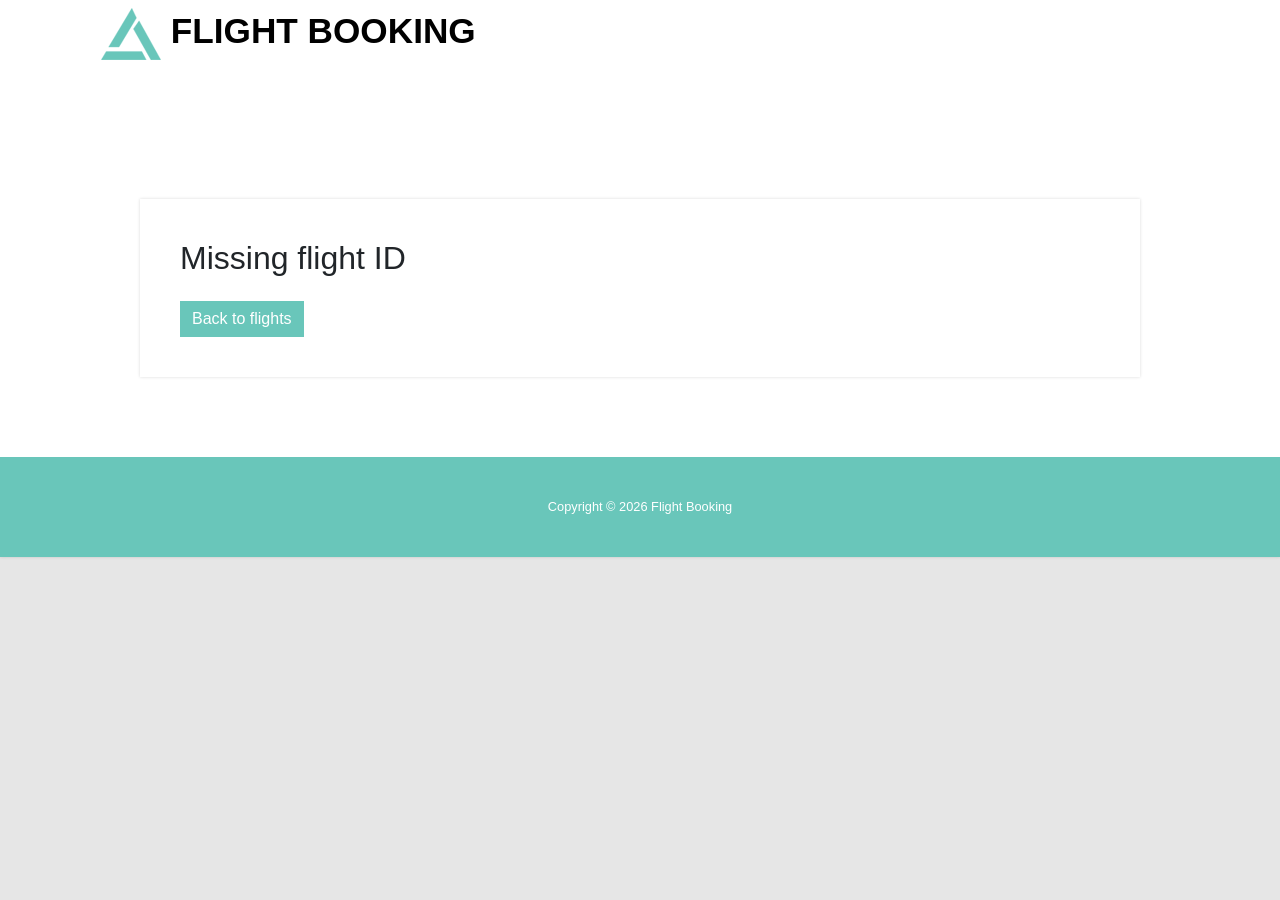
<file: html/flight-details.html>
<!DOCTYPE html>
<html lang="en">
<head>
    <meta charset="UTF-8">
    <title>Flight Details</title>

    <link rel="stylesheet" href="../css/bootstrap.min.css">
    <link rel="stylesheet" href="../font-awesome-4.7.0/css/font-awesome.min.css">
    <link rel="stylesheet" href="../css/templatemo-style.css">

    <style>
        .flight-details-wrapper {
            max-width: 1000px;
            margin: 80px auto;
            background: white;
            box-shadow: 0 0 3px rgba(0,0,0,0.15);
            padding: 40px;
        }

        .flight-route-title {
            color: #69c6ba;
            font-weight: 700;
            text-transform: uppercase;
            margin-bottom: 25px;
        }

        .flight-info-box {
            background: #f5f6f6;
            padding: 25px;
            margin-bottom: 25px;
        }

        .flight-airport-logo {
            width: 120px;
            height: 120px;
            object-fit: contain;
            border: 1px solid #ddd;
            background: white;
            padding: 10px;
        }

        .booking-box {
            background: #69c6ba;
            color: white;
            padding: 30px;
            text-align: center;
        }

        .btn-book-flight {
            background: #c66995;
            color: white;
            border: none;
            padding: 14px 35px;
            text-transform: uppercase;
            font-weight: 600;
            cursor: pointer;
        }

        .btn-book-flight:hover {
            background: #a94f7a;
            color: white;
        }
        .flight-header {
    display: flex;
    justify-content: space-between;
    align-items: center;
    margin-bottom: 20px;
}

.flight-badge {
    background: #69c6ba;
    color: white;
    padding: 6px 12px;
    font-size: 0.75rem;
    text-transform: uppercase;
    font-weight: 700;
}

.flight-info-box {
    border-radius: 4px;
}

.flight-info-box h3 {
    color: #69c6ba;
    font-weight: 700;
    margin-bottom: 15px;
}

.flight-meta {
    margin-top: 10px;
}

.flight-meta i {
    width: 20px;
    color: #c66995;
}

.booking-box h2 {
    font-size: 2.2rem;
    font-weight: 700;
}

.booking-box p {
    margin-bottom: 15px;
}
    </style>
</head>

<body>

<div class="tm-page-wrap mx-auto">

    <div class="tm-top-bar">
        <div class="container">
            <nav class="navbar navbar-expand-lg narbar-light">
                <a class="navbar-brand mr-auto" href="../index.html">
                    <img src="../img/logo.png" alt="Site logo">
                    Flight Booking
                </a>
            </nav>
        </div>
    </div>

    <div class="tm-top-bar-bg"></div>

    <main class="flight-details-wrapper" id="flightDetails">
    <!-- Flight details injected here -->
</main>

    <footer class="tm-container-outer">
        <p class="mb-0">
            Copyright © <span class="tm-current-year"></span> Flight Booking
        </p>
    </footer>

</div>

<script src="../js/flight-details.js"></script>

</body>
</html>
</file>
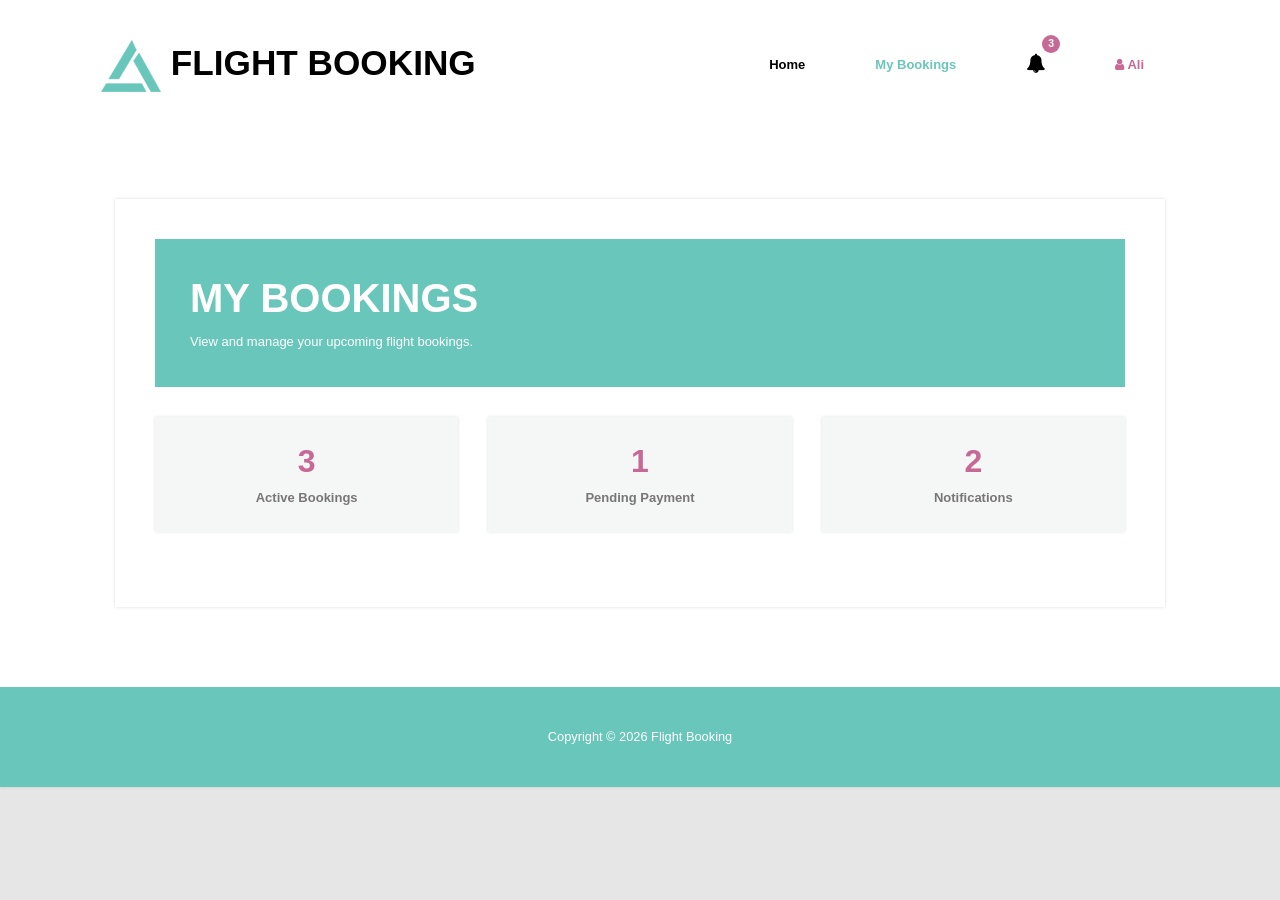
<file: html/user-bookings.html>
<!DOCTYPE html>
<html lang="en">
<head>
    <meta charset="UTF-8">
    <title>My Bookings</title>

    <link rel="stylesheet" href="../css/bootstrap.min.css">
    <link rel="stylesheet" href="../font-awesome-4.7.0/css/font-awesome.min.css">
    <link rel="stylesheet" href="../css/templatemo-style.css">
    <link rel="stylesheet" href="../css/user-bookings.css">
</head>

<body>
<div class="tm-page-wrap mx-auto">

    <div class="tm-top-bar">
        <div class="container">
            <nav class="navbar navbar-expand-lg narbar-light">

                <a class="navbar-brand mr-auto" href="../index.html">
                    <img src="../img/logo.png" alt="Site logo">
                    Flight Booking
                </a>

                <button type="button" class="navbar-toggler collapsed" data-toggle="collapse" data-target="#mainNav">
                    <span class="navbar-toggler-icon"></span>
                </button>

                <div id="mainNav" class="collapse navbar-collapse tm-bg-white">
                    <ul class="navbar-nav ml-auto align-items-lg-center">

                        <li class="nav-item">
                            <a class="nav-link" href="../index.html">Home</a>
                        </li>

                        <li class="nav-item">
                            <a class="nav-link active" href="user-bookings.html">My Bookings</a>
                        </li>

                      
<li class="nav-item dropdown notification-nav">
    <a class="nav-link notification-bell dropdown-toggle" href="#" id="notificationDropdown"
       role="button" data-toggle="dropdown" aria-haspopup="true" aria-expanded="false">
        <i class="fa fa-bell"></i>
        <span class="notification-count">3</span>
    </a>

    <div class="dropdown-menu dropdown-menu-right notification-dropdown" aria-labelledby="notificationDropdown">
        <a class="dropdown-item notification-item" href="notification-center.html?id=1">
            <strong>Payment confirmed</strong>
            <span>Your booking to Bangkok is confirmed.</span>
        </a>

        <a class="dropdown-item notification-item" href="notification-center.html?id=2">
            <strong>Pending payment</strong>
            <span>Your Paris booking is waiting for payment.</span>
        </a>

        <a class="dropdown-item notification-item" href="notification-center.html?id=3">
            <strong>Flight reminder</strong>
            <span>Your Tokyo flight departs soon.</span>
        </a>

        <div class="dropdown-divider"></div>

        <a class="dropdown-item text-center notification-view-all" href="notification-center.html">
            View all notifications
        </a>
    </div>
</li>

                        <li class="nav-item">
                            <a class="nav-link user-name" href="#">
                                <i class="fa fa-user"></i> Ali
                            </a>
                        </li>

                    </ul>
                </div>

            </nav>
        </div>
    </div>

    <div class="tm-top-bar-bg"></div>

    <main class="user-page-wrapper">

        <section class="user-header-box">
            <h1>My Bookings</h1>
            <p>View and manage your upcoming flight bookings.</p>
        </section>

        <section class="booking-summary-row row">
            <div class="col-md-4">
                <div class="summary-card">
                    <h3>3</h3>
                    <p>Active Bookings</p>
                </div>
            </div>

            <div class="col-md-4">
                <div class="summary-card">
                    <h3>1</h3>
                    <p>Pending Payment</p>
                </div>
            </div>

            <div class="col-md-4">
                <div class="summary-card">
                    <h3>2</h3>
                    <p>Notifications</p>
                </div>
            </div>
        </section>

        <section id="bookingsContainer">
            <!-- JS renders bookings here -->
        </section>

    </main>

    <footer class="tm-container-outer">
        <p class="mb-0">
            Copyright © <span class="tm-current-year"></span> Flight Booking
        </p>
    </footer>

</div>

<script src="../js/jquery-1.11.3.min.js"></script>
<script src="../js/popper.min.js"></script>
<script src="../js/bootstrap.min.js"></script>
<script src="../js/user-bookings.js"></script>

</body>
</html>
</file>
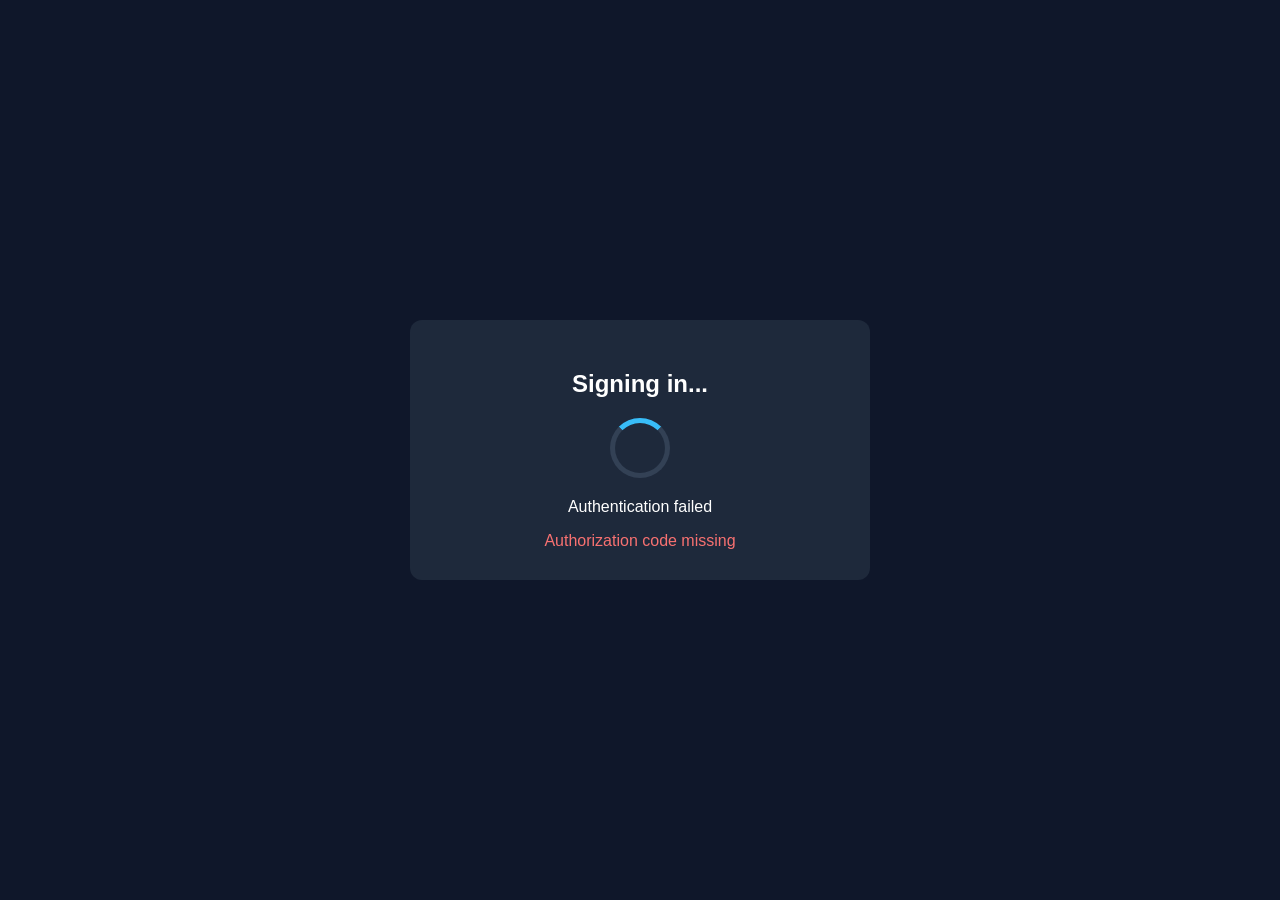
<file: pages/callback.html>
<!DOCTYPE html>
<html lang="en">
<head>
  <meta charset="UTF-8" />
  <meta name="viewport"
        content="width=device-width, initial-scale=1.0"/>

  <title>Signing in...</title>

  <style>

    body {
      margin: 0;

      height: 100vh;

      display: flex;
      justify-content: center;
      align-items: center;

      background: #0f172a;

      color: white;

      font-family: Arial, sans-serif;
    }

    .box {

      width: 400px;

      padding: 30px;

      border-radius: 12px;

      text-align: center;

      background: #1e293b;
    }

    .spinner {

      width: 50px;
      height: 50px;

      margin: 20px auto;

      border-radius: 50%;

      border: 5px solid #334155;
      border-top: 5px solid #38bdf8;

      animation: spin 1s linear infinite;
    }

    .error {
      color: #f87171;
      margin-top: 15px;
      word-break: break-word;
    }

    @keyframes spin {

      from {
        transform: rotate(0deg);
      }

      to {
        transform: rotate(360deg);
      }
    }

  </style>
</head>

<body>

  <div class="box">

    <h2>Signing in...</h2>

    <div class="spinner"></div>

    <p id="status">
      Completing authentication...
    </p>

    <div id="error"
         class="error"></div>

  </div>

  <script>

    const keycloakBase =
      "http://localhost:8080";

    const realm =
      "airport-system";

    const clientId =
      "airport-frontend";

const redirectUri =
  `${window.location.origin}/pages/callback.html`;

    async function handleCallback() {

      try {

        const params =
          new URLSearchParams(window.location.search);

        const code =
          params.get("code");

        if (!code) {
          throw new Error(
            "Authorization code missing"
          );
        }

        const codeVerifier =
          localStorage.getItem(
            "pkce_code_verifier"
          );

        if (!codeVerifier) {
          throw new Error(
            "PKCE verifier missing"
          );
        }

        /*
          EXCHANGE CODE FOR TOKENS
        */

        const tokenResponse =
          await fetch(
            `${keycloakBase}/realms/${realm}/protocol/openid-connect/token`,
            {

              method: "POST",

              headers: {
                "Content-Type":
                  "application/x-www-form-urlencoded"
              },

              body: new URLSearchParams({

                grant_type:
                  "authorization_code",

                client_id:
                  clientId,

                code:
                  code,

                redirect_uri:
                  redirectUri,

                code_verifier:
                  codeVerifier
              })
            }
          );

        if (!tokenResponse.ok) {

          const errorText =
            await tokenResponse.text();

          throw new Error(errorText);
        }

        const tokens =
          await tokenResponse.json();

        console.log("TOKENS:", tokens);

        localStorage.setItem(
          "access_token",
          tokens.access_token
        );

        localStorage.setItem(
          "refresh_token",
          tokens.refresh_token
        );

        localStorage.setItem(
          "id_token",
          tokens.id_token
        );

        /*
          GET USER INFO
        */

        const userInfoResponse =
          await fetch(
            `${keycloakBase}/realms/${realm}/protocol/openid-connect/userinfo`,
            {

              headers: {
                Authorization:
                  `Bearer ${tokens.access_token}`
              }
            }
          );

        if (!userInfoResponse.ok) {

          const errorText =
            await userInfoResponse.text();

          throw new Error(errorText);
        }

        const userInfo =
          await userInfoResponse.json();

        console.log(
          "USER INFO:",
          userInfo
        );

        /*
          SAVE USER INFO
        */

        localStorage.setItem(
          "user_info",
          JSON.stringify(userInfo)
        );

        /*
          CLEAN PKCE
        */

        localStorage.removeItem(
          "pkce_code_verifier"
        );

        document.getElementById(
          "status"
        ).innerText =
          "Login successful. Redirecting...";

        setTimeout(() => {

          window.location.href =
            "/pages/user-bookings.html";

        }, 1000);

      }

      catch (err) {

        console.error(err);

        document.getElementById(
          "status"
        ).innerText =
          "Authentication failed";

        document.getElementById(
          "error"
        ).innerText =
          err.message;
      }
    }

    handleCallback();

  </script>

</body>
</html>
</file>
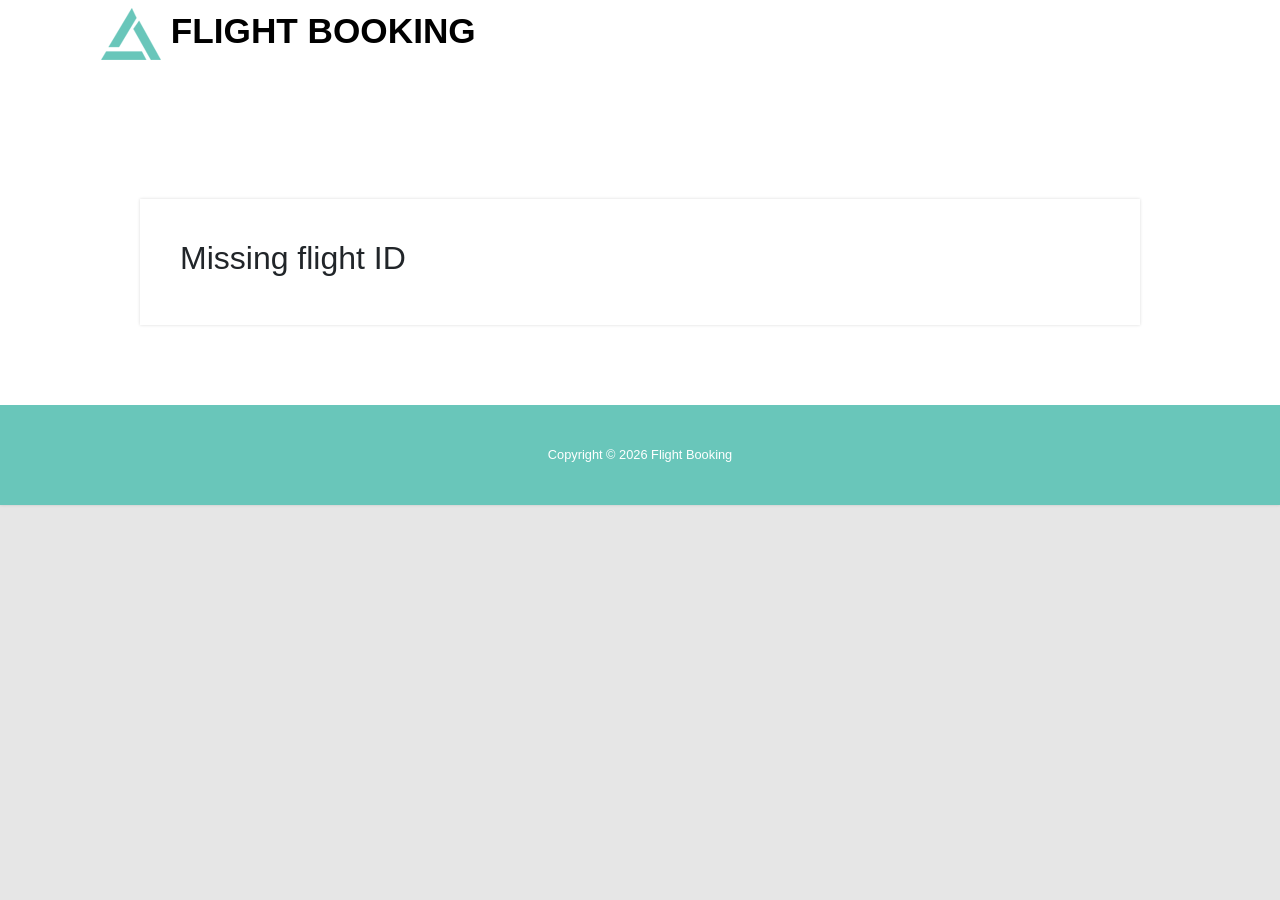
<file: pages/checkout.html>
<!DOCTYPE html>
<html lang="en">
<head>
    <meta charset="UTF-8">
    <title>Checkout</title>

    <link rel="stylesheet" href="../css/bootstrap.min.css">
    <link rel="stylesheet" href="../font-awesome-4.7.0/css/font-awesome.min.css">
    <link rel="stylesheet" href="../css/templatemo-style.css">

    <style>
        .checkout-wrapper {
            max-width: 1000px;
            margin: 80px auto;
            background: white;
            box-shadow: 0 0 3px rgba(0,0,0,0.15);
            padding: 40px;
        }

        .checkout-title {
            color: #69c6ba;
            font-weight: 700;
            text-transform: uppercase;
            margin-bottom: 25px;
        }

        .checkout-box {
            background: #f5f6f6;
            padding: 25px;
            margin-bottom: 25px;
            border-radius: 4px;
        }

        .checkout-box h3 {
            color: #69c6ba;
            font-weight: 700;
            margin-bottom: 15px;
        }

        .checkout-meta i {
            width: 20px;
            color: #c66995;
        }

        .payment-box {
            background: #69c6ba;
            color: white;
            padding: 30px;
        }

        .payment-box h2 {
            font-size: 2.2rem;
            font-weight: 700;
        }

        .btn-pay {
            background: #c66995;
            color: white;
            border: none;
            padding: 14px 35px;
            text-transform: uppercase;
            font-weight: 600;
            cursor: pointer;
            width: 100%;
        }

        .btn-pay:hover {
            background: #a94f7a;
            color: white;
        }

        .price-line {
            display: flex;
            justify-content: space-between;
            border-bottom: 1px solid rgba(255,255,255,0.4);
            padding: 10px 0;
        }

        .price-total {
            font-size: 1.4rem;
            font-weight: 700;
        }
    </style>
</head>

<body>

<div class="tm-page-wrap mx-auto">

    <div class="tm-top-bar">
        <div class="container">
            <nav class="navbar navbar-expand-lg narbar-light">
                <a class="navbar-brand mr-auto" href="../index.html">
                    <img src="../img/logo.png" alt="Site logo">
                    Flight Booking
                </a>
            </nav>
        </div>
    </div>

    <div class="tm-top-bar-bg"></div>

    <main class="checkout-wrapper" id="checkoutDetails">
        <!-- Checkout details injected here -->
    </main>

    <footer class="tm-container-outer">
        <p class="mb-0">
            Copyright © <span class="tm-current-year"></span> Flight Booking
        </p>
    </footer>

</div>

<script src="../js/checkout.js"></script>

</body>
</html>
</file>
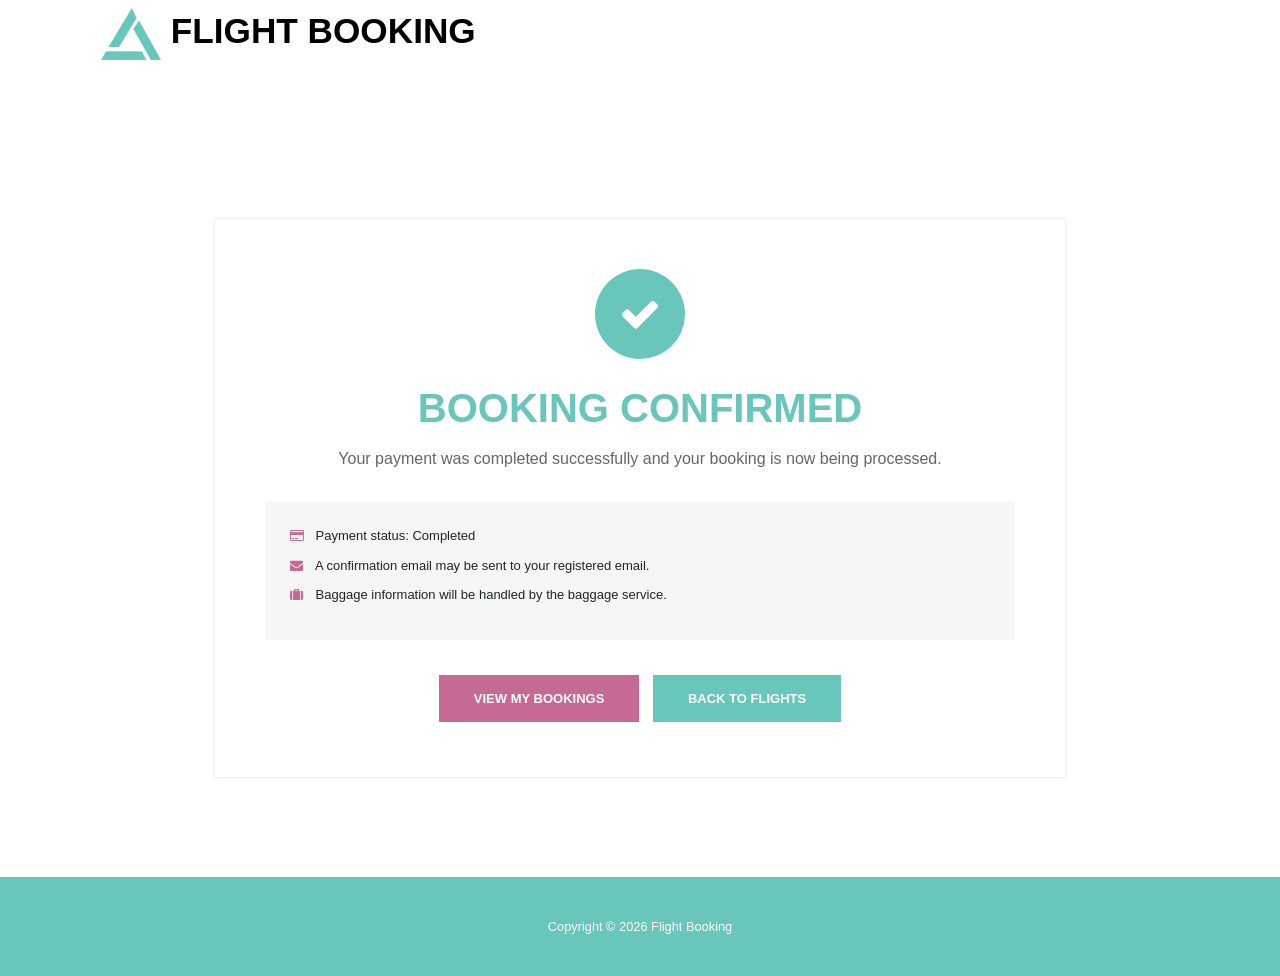
<file: pages/confirmation.html>
<!DOCTYPE html>
<html lang="en">
<head>
    <meta charset="UTF-8">
    <title>Booking Confirmed</title>

    <link rel="stylesheet" href="../css/bootstrap.min.css">
    <link rel="stylesheet" href="../font-awesome-4.7.0/css/font-awesome.min.css">
    <link rel="stylesheet" href="../css/templatemo-style.css">

    <style>
        .confirmation-wrapper {
            max-width: 850px;
            margin: 100px auto;
            background: white;
            box-shadow: 0 0 3px rgba(0,0,0,0.15);
            padding: 50px;
            text-align: center;
        }

        .confirmation-icon {
            width: 90px;
            height: 90px;
            background: #69c6ba;
            color: white;
            border-radius: 50%;
            display: flex;
            align-items: center;
            justify-content: center;
            margin: 0 auto 25px;
            font-size: 42px;
        }

        .confirmation-title {
            color: #69c6ba;
            font-weight: 700;
            text-transform: uppercase;
            margin-bottom: 15px;
        }

        .confirmation-text {
            color: #666;
            font-size: 1rem;
            margin-bottom: 30px;
        }

        .confirmation-box {
            background: #f5f6f6;
            padding: 25px;
            margin-bottom: 30px;
            text-align: left;
        }

        .confirmation-box p {
            margin-bottom: 10px;
        }

        .confirmation-box i {
            width: 22px;
            color: #c66995;
        }

        .btn-confirmation {
            background: #c66995;
            color: white;
            border: none;
            padding: 14px 35px;
            text-transform: uppercase;
            font-weight: 600;
            margin: 5px;
            display: inline-block;
        }

        .btn-confirmation:hover {
            background: #a94f7a;
            color: white;
        }

        .btn-secondary-action {
            background: #69c6ba;
        }

        .btn-secondary-action:hover {
            background: #57b2a7;
        }
    </style>
</head>

<body>

<div class="tm-page-wrap mx-auto">

    <div class="tm-top-bar">
        <div class="container">
            <nav class="navbar navbar-expand-lg narbar-light">
                <a class="navbar-brand mr-auto" href="../index.html">
                    <img src="../img/logo.png" alt="Site logo">
                    Flight Booking
                </a>
            </nav>
        </div>
    </div>

    <div class="tm-top-bar-bg"></div>

    <main class="confirmation-wrapper">

        <div class="confirmation-icon">
            <i class="fa fa-check"></i>
        </div>

        <h1 class="confirmation-title">Booking Confirmed</h1>

        <p class="confirmation-text">
            Your payment was completed successfully and your booking is now being processed.
        </p>

        <div class="confirmation-box">
            <p><i class="fa fa-credit-card"></i> Payment status: <strong>Completed</strong></p>
            <p><i class="fa fa-envelope"></i> A confirmation email may be sent to your registered email.</p>
            <p><i class="fa fa-suitcase"></i> Baggage information will be handled by the baggage service.</p>
        </div>

        <a href="user-bookings.html" class="btn-confirmation">
            View My Bookings
        </a>

        <a href="../index.html" class="btn-confirmation btn-secondary-action">
            Back to Flights
        </a>

    </main>

    <footer class="tm-container-outer">
        <p class="mb-0">
            Copyright © <span class="tm-current-year"></span> Flight Booking
        </p>
    </footer>

</div>

<script>
    document.querySelector(".tm-current-year").textContent =
        new Date().getFullYear();
</script>

</body>
</html>
</file>
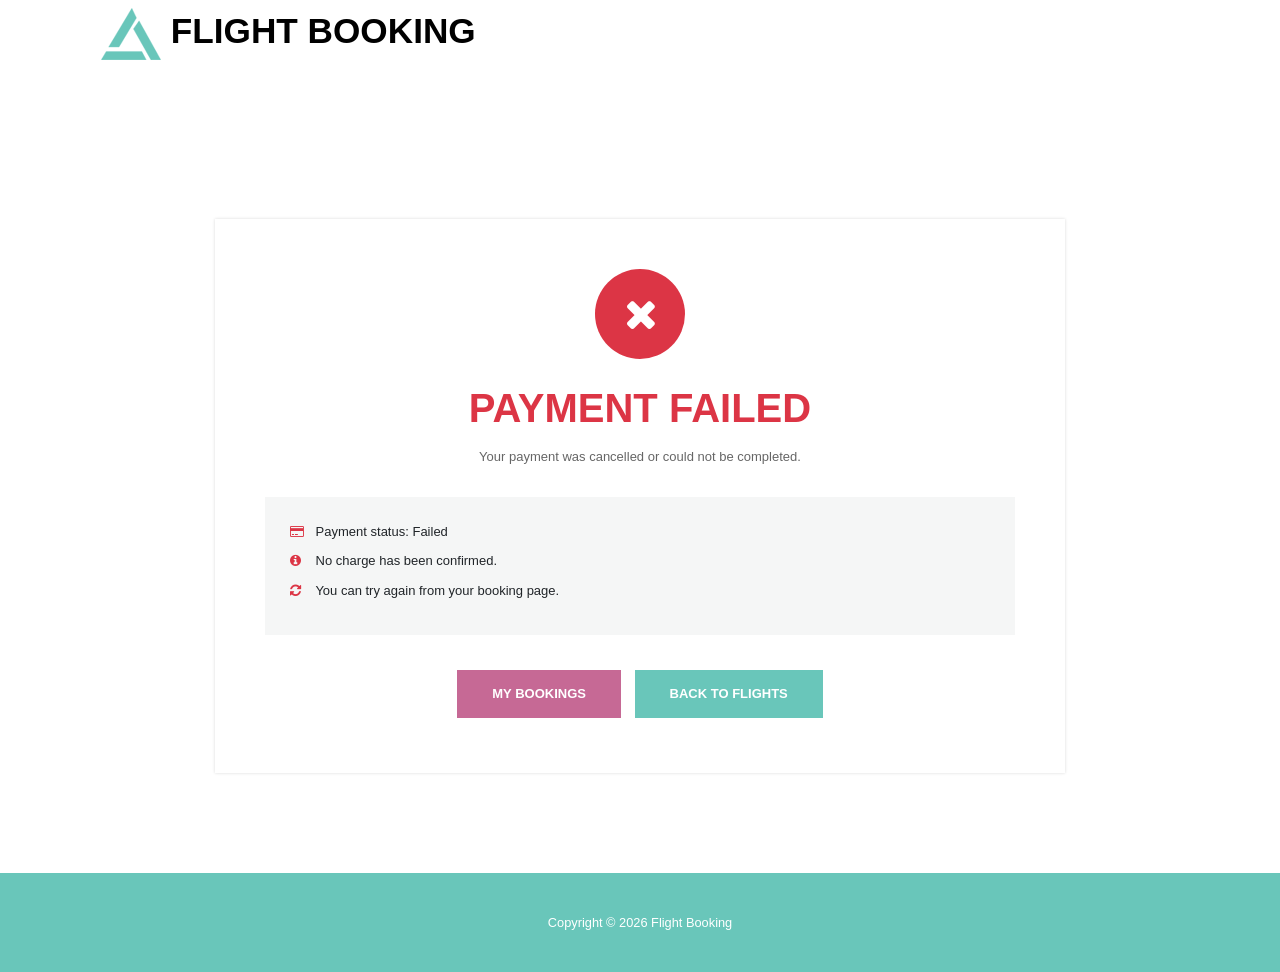
<file: pages/payment-failed.html>
<!DOCTYPE html>
<html lang="en">
<head>
    <meta charset="UTF-8">
    <title>Payment Failed</title>

    <link rel="stylesheet" href="../css/bootstrap.min.css">
    <link rel="stylesheet" href="../font-awesome-4.7.0/css/font-awesome.min.css">
    <link rel="stylesheet" href="../css/templatemo-style.css">

    <style>
        .error-wrapper {
            max-width: 850px;
            margin: 100px auto;
            background: white;
            box-shadow: 0 0 3px rgba(0,0,0,0.15);
            padding: 50px;
            text-align: center;
        }

        .error-icon {
            width: 90px;
            height: 90px;
            background: #dc3545;
            color: white;
            border-radius: 50%;
            display: flex;
            align-items: center;
            justify-content: center;
            margin: 0 auto 25px;
            font-size: 42px;
        }

        .error-title {
            color: #dc3545;
            font-weight: 700;
            text-transform: uppercase;
            margin-bottom: 15px;
        }

        .error-text {
            color: #666;
            margin-bottom: 30px;
        }

        .error-box {
            background: #f5f6f6;
            padding: 25px;
            margin-bottom: 30px;
            text-align: left;
        }

        .error-box p {
            margin-bottom: 10px;
        }

        .error-box i {
            width: 22px;
            color: #dc3545;
        }

        .btn-error {
            background: #c66995;
            color: white;
            border: none;
            padding: 14px 35px;
            text-transform: uppercase;
            font-weight: 600;
            margin: 5px;
            display: inline-block;
        }

        .btn-error:hover {
            background: #a94f7a;
            color: white;
        }

        .btn-secondary-action {
            background: #69c6ba;
        }

        .btn-secondary-action:hover {
            background: #57b2a7;
        }
    </style>
</head>

<body>

<div class="tm-page-wrap mx-auto">

    <div class="tm-top-bar">
        <div class="container">
            <nav class="navbar navbar-expand-lg narbar-light">
                <a class="navbar-brand mr-auto" href="../index.html">
                    <img src="../img/logo.png" alt="Site logo">
                    Flight Booking
                </a>
            </nav>
        </div>
    </div>

    <div class="tm-top-bar-bg"></div>

    <main class="error-wrapper">

        <div class="error-icon">
            <i class="fa fa-times"></i>
        </div>

        <h1 class="error-title">Payment Failed</h1>

        <p class="error-text">
            Your payment was cancelled or could not be completed.
        </p>

        <div class="error-box">
            <p><i class="fa fa-credit-card"></i> Payment status: <strong>Failed</strong></p>
            <p><i class="fa fa-info-circle"></i> No charge has been confirmed.</p>
            <p><i class="fa fa-refresh"></i> You can try again from your booking page.</p>
        </div>

        <a href="user-bookings.html" class="btn-error">
            My Bookings
        </a>

        <a href="../index.html" class="btn-error btn-secondary-action">
            Back to Flights
        </a>

    </main>

    <footer class="tm-container-outer">
        <p class="mb-0">
            Copyright © <span class="tm-current-year"></span> Flight Booking
        </p>
    </footer>

</div>

<script>
    document.querySelector(".tm-current-year").textContent =
        new Date().getFullYear();
</script>

</body>
</html>
</file>
<file: css/templatemo-style.css>
/* 

Journey Template 
http://www.templatemo.com/tm-511-journey

Primary color (light blue)  : #69c6ba
Highlight color (pink)		: #c66995
--------------------------------------

*/
body {
	font-family: 'Open Sans', Helvetica, Arial, sans-serif;
	font-size: 13px;
	font-weight: 300;
    background: #e6e6e6;
}

a, button { transition: all 0.3s ease; }
a:hover,
a:focus {
	text-decoration: none;
	outline: none;
}

p:last-child { margin-bottom: 0; }

.tm-page-wrap { 
    max-width: 1400px;
    box-shadow: 0 0 3px rgba(0, 0, 0, 0.15);
    background: white;
}

.tm-container-outer {
    max-width: 1400px;
    margin: 0 auto;    
}

.tm-content-box { box-shadow: 0 0 3px rgba(0, 0, 0, 0.15); }
.tm-text-gray { color: #787676; }

.tm-text-highlight {
    color: #c66995;
    font-weight: 600;
}

.tm-bg-primary { background: #69c6ba; }
.tm-bg-highlight { background: #c66995; }

.btn-primary {
    background: #69c6ba;
    border: none;
    border-radius: 0;
    outline: none;
}

.btn-primary:hover { background: #c66995; }
.tm-top-bar .navbar-expand-lg .navbar-nav .nav-link { padding: 50px 35px; }

.tm-top-bar {
    position: fixed;
    top: 0;
    left: 0;
    width: 100%;
    padding: 0;
    z-index: 10000;
    transition: all 0.2s ease-in-out;
    height: 119px;
    background: white;
}

.tm-top-bar.active {
    height: 60px;
    box-shadow: 0 1px 5px rgba(0, 0, 0, 0.25);
}

.tm-top-bar.active .navbar-expand-lg .navbar-nav .nav-link { padding: 20px 35px; }
.tm-top-bar.active .navbar-brand { font-size: 1.4rem; }

.tm-top-bar .navbar-brand img {
    width: 60px;
    height: auto;
}

.tm-top-bar.active .navbar-brand img { width: 40px; }
.tm-top-bar-bg { height: 119px; }
.tm-top-bar a { color: black; }

.navbar-brand {
	font-size: 2.2rem;    
    text-transform: uppercase;    
}

.navbar {
    font-weight: 700;
    width: 100%;
    padding-top: 0;
    padding-bottom: 0;
}

.nav-link.active, .nav-link:hover {	color: #69c6ba;	}

.navbar-toggler-icon {
    background-image: url("data:image/svg+xml;charset=utf8,%3Csvg viewBox='0 0 32 32' xmlns='http://www.w3.org/2000/svg'%3E%3Cpath stroke='rgb(104, 199, 187)' stroke-width='2' stroke-linecap='round' stroke-miterlimit='10' d='M4 8h24M4 16h24M4 24h24'/%3E%3C/svg%3E");
}

.navbar-toggler { 
    border-color: rgb(104, 199, 187);
    border-radius: 0;
    cursor: pointer;
}

.tm-banner-title {
    font-size: 3rem;
    margin-bottom: 10px;
}
.tm-banner-subtitle {
    font-size: 1.5rem;
    margin-top: 10px;
    letter-spacing: 1px;
}

.tm-banner-header { color: white; }
.tm-banner-overlay {
    z-index: 1;
    height: 100%;
    width: 100%;
    position: absolute;
    overflow: auto;
    top: 0px;
    left: 0px;
    background: rgba(0, 0, 0, 0.7);
}
.tm-banner-bg {
    background:
        linear-gradient(
            135deg,
            rgba(220, 245, 250, 0.65),
            rgba(105, 198, 186, 0.70)
        ),
        url(../img/banner.jpg);

    background-size: cover;
    background-position: center;
    min-height: 500px;
    position: relative;
}
.tm-banner-row { 
    position: relative;
    z-index: 100;
    justify-content: center;
    padding-top: 100px;
}
.tm-banner-row-header {
    min-height: 500px;
    display: flex;

    justify-content: center;
}
.tm-down-arrow-link { 
    color: white;
    background-color: #69c6ba;
    border-radius: 50%;
    padding: 10px 15px;
    margin-top: 0px;
    display: inline-block;
}

.tm-down-arrow-link:hover,
.tm-down-arrow-link:focus {
    color: white;
    background-color: #c66995;
}

/* Search form */
select.tm-select.form-control:not([size]):not([multiple]) { height: 45px; }
.form-control {
    font-size: 0.8rem;
    padding: .75rem;
}
label { font-weight: 700; }
.tm-search-form {
    background-color: #f5f6f6;
    padding: 25px 25px 15px;
    width: 100%;
    max-width: 830px;
    margin-left: 15px;
    margin-right: 15px;
}

.tm-form-group { float: left; }
.tm-form-group-pad { padding: 0 8px; }
.tm-form-group-1 { width: 50%; }
.tm-form-group-2 { width: 50%; }
.tm-form-group-3 { width: 25%; }
.form-control { border-radius: 0; }

.tm-btn {
    cursor: pointer;
    display: inline-block;
    font-size: 0.85rem;
    font-weight: 400;  
    padding: 12px 20px;
}

.tm-btn-white { background: white; }
.tm-btn-white-primary { color: #69c6ba; }
.tm-btn-white-highlight { color: #c66995; }

.tm-btn-white-primary:hover,
.tm-btn-white-primary:focus,
.tm-btn-white-primary:active {
    background: #c66995;
    color: white;
}

.tm-btn-white-highlight:hover,
.tm-btn-white-highlight:focus,
.tm-btn-white-highlight:active {
    background: #69c6ba;
    color: white;
}

.tm-btn-search { width: 100%; }

.tm-btn-search:hover,
.tm-btn-search:active,
.tm-btn-search:focus {
    background: #c66995;
}

.tm-bg-gray { background-color: #efefef; }
.tm-about-text-wrap { max-width: 830px; }

.tm-right {
    display: inline-block;
    float: right;
}

.tm-slideshow-section {
    display: -webkit-box;
    display: -webkit-flex;
    display: -ms-flexbox;
    display: flex;
    -webkit-box-align: center;
    -webkit-align-items: center;
    -ms-flex-align: center;
    align-items: center;
}

.tm-slideshow-section-reverse {
    -webkit-box-orient: horizontal;
    -webkit-box-direction: reverse;
    -webkit-flex-direction: row-reverse;
    -ms-flex-direction: row-reverse;
    flex-direction: row-reverse;
}

.tm-slideshow { width: 50%; }

.tm-slideshow-description {
    padding: 50px;
    color: white;
    width: 48%;
    z-index: 100;
    margin-left: -42px;
}

.tm-slideshow-description-left {
    margin-left: auto;
    margin-right: -42px;    
}

.tm-position-relative { position: relative; }

.slick-prev, .slick-next {
    width: 50px;
    height: 50px;
}

.slick-prev, .slick-next,
.slick-prev:focus,
.slick-prev:active,
.slick-next:focus,
.slick-next:active {
    background: rgba(0,0,0,0.5);    
}

.slick-prev:before, .slick-next:before { font-size: 22px; }

.slick-prev:hover,
.slick-next:hover {
    background: #69c6ba;
}

.tm-slideshow-highlight .slick-prev:hover, 
.tm-slideshow-highlight .slick-next:hover {
    background: #c66995;
}

.slick-prev {
    left: auto;
    right: 95px;
    z-index: 1000;
}

.tm-right .slick-prev {
    left: 42px;
    right: auto;
}

.slick-next { right: 42px; }

.tm-right .slick-next {
    right: auto;
    left: 94px;
}

/* Tabs */
.tm-tabs-links {
    display: -webkit-box;
    display: -webkit-flex;
    display: -ms-flexbox;
    display: flex;
    -webkit-box-align: stretch;
    -webkit-align-items: stretch;
    -ms-flex-align: stretch;
    align-items: stretch;
    -webkit-box-pack: space-evenly;
    -webkit-justify-content: space-evenly;
    -ms-flex-pack: space-evenly;
    justify-content: space-evenly;
    background: #69c6ba;
}

.tm-tab-link {
    padding: 30px 25px;
    text-align: center;
    display: -webkit-box;
    display: -webkit-flex;
    display: -ms-flexbox;
    display: flex;
    -webkit-box-orient: vertical;
    -webkit-box-direction: normal;
    -webkit-flex-direction: column;
    -ms-flex-direction: column;
    flex-direction: column;
    -webkit-box-align: center;
    -webkit-align-items: center;
    -ms-flex-align: center;
    align-items: center;
    -webkit-box-pack: center;
    -webkit-justify-content: center;
    -ms-flex-pack: center;
    justify-content: center;
    text-transform: uppercase;
    color: white;
    font-weight: 400;
    font-size: 0.9rem;
    height: 100%;
}

.tm-tab-link:hover { color: white; }

.tm-tab-link-li {
    background: transparent;
    -webkit-box-flex: 1;
    -webkit-flex: 1 1 auto;
    -ms-flex: 1 1 auto;
    flex: 1 1 auto;
    transition: all 0.3s ease;    
}

.tm-tab-link:hover,
.tm-tab-link.active {
    background: #c66995;
}

.tab-pane {
    max-width: 970px;
    margin: 60px auto;
}

.tm-recommended-place {
    box-shadow: 0 0 3px rgba(0, 0, 0, 0.15);
    display: -webkit-box;
    display: -webkit-flex;
    display: -ms-flexbox;
    display: flex;
    align-items: stretch;
    justify-content: space-around;
    margin-bottom: 25px;
}

.tm-recommended-title {
    font-size: 1.2rem;
    font-weight: 600;
    text-transform: uppercase;    
}

.tm-recommended-img { width: 270px; }

.tm-recommended-description-box {
    padding: 30px;
    width: 500px;
}

.tm-recommended-price-box {    
    background-color: #69c6ba;
    background-image: url(../img/button-curve.png);
    background-repeat: no-repeat;
    background-size: auto 100%;
    font-weight: 400;
    display: -webkit-box;
    display: -webkit-flex;
    display: -ms-flexbox;
    display: flex;
    -webkit-box-orient: vertical;
    -webkit-box-direction: normal;
    -webkit-flex-direction: column;
    -ms-flex-direction: column;
    flex-direction: column;
    -webkit-box-align: center;
    -webkit-align-items: center;
    -ms-flex-align: center;
    align-items: center;
    -webkit-box-pack: center;
    -webkit-justify-content: center;
    -ms-flex-pack: center;
    justify-content: center;
    padding-left: 20px;
    width: 200px;
    transition: all 0.3s ease;
}

.tm-recommended-price-box:hover { background-color: #c66995; }

.tm-recommended-price {
    color: white;
    font-size: 1.6rem;
    font-weight: 600;
}

.tm-recommended-price-link {
    color: white;
    font-size: 0.8rem;
    font-weight: 600;
    text-transform: uppercase;
}

.tm-d-table { display: table; }

footer {
    background: #69c6ba;
    padding-top: 40px;
    padding-bottom: 40px;
    text-align: center;    
    font-size: 0.8rem;
}

footer a { color: #fff; }

footer a:hover { color: #900; }

footer p { color: white; }

.tm-footer-text-highlight {
    color: white;
    font-weight: 600;
}

.tm-footer-text-highlight:hover { color: #c66995; }

.tm-contact-form {
    background: white;
    width: 470px;
    position: absolute;
    top: 100px;
    right: 100px;
    padding: 20px;
    z-index: 1000;
}

.form-control {
    background-color: #f5f5f5;
    border: none;
}

.form-control:focus {
    border-color: #69c6ba;
    box-shadow: 0 0 0 0.1rem #69c6babf;
}

.tm-name-container,
.tm-email-container {
    width: 210px;
    float: left;    
}

.tm-email-container { margin-left: 10px; }

.tm-btn-send {
    width: 100%;
    padding-top: 10px;
    padding-bottom: 10px;
    cursor: pointer;
    font-size: 0.8rem;
    font-weight: 600;
}
#baggageWeight {
    border: 2px solid #69c6ba;
    border-radius: 4px;
    font-size: 1rem;
    padding: 12px;
    height: auto;
}

#baggageWeight:focus {
    border-color: #c66995;
    box-shadow: 0 0 5px rgba(198, 105, 149, 0.4);
    outline: none;
}

.tm-logo-medium { width: 200px; height: 200px; }

#google-map { height: 600px; }

@media screen and (max-width: 1080px) {
    .tm-tab-link-li { width: 25%; }
}

@media screen and (max-width: 1033px) {
    .tm-slideshow-description { width: 55%; }
}

@media screen and (max-width: 991px) {
    .tm-top-bar .navbar-expand-lg .navbar-nav .nav-link {
        padding: 15px 20px;
        background: white;
    }

    .tm-top-bar, .tm-top-bar-bg { height: auto; }

    #mainNav {
        width: 200px;
        position: absolute;
        top: 53px;
        right: 15px;
        -webkit-box-shadow: 0px 0px 7px 0px rgba(214,214,214,1);
        -moz-box-shadow: 0px 0px 7px 0px rgba(214,214,214,1);
        box-shadow: 0px 0px 7px 0px rgba(214,214,214,1);
    }

    .tm-top-bar {
        height: 60px;
        box-shadow: 0 1px 5px rgba(0, 0, 0, 0.25);
        display: flex;
        align-items: center;
    }

    .tm-top-bar.active .navbar-expand-lg .navbar-nav .nav-link,
    .tm-top-bar .navbar-expand-lg .navbar-nav .nav-link { padding: 15px; }

    .tm-top-bar .navbar-brand { font-size: 1.4rem; }

    .tm-top-bar .navbar-brand img {
        width: 60px;
        height: auto;
    }

    .tm-top-bar .navbar-brand img { width: 40px; }

    .tab-pane {
        margin-left: 20px;
        margin-right: 20px;
    }

    .tm-recommended-description-box { width: 450px; }
}

@media screen and (max-width: 986px) {
    .tm-slideshow-section { flex-direction: column; }
    
    .tm-slideshow,
    .tm-slideshow-description {
        width: 100%;
        max-width: 700px;
    }

    .tm-slideshow-description {        
        margin-right: auto;
        margin-left: auto;
    }

    .slick-prev, .slick-next {
        bottom: 0;
        top: auto;
    }

    .tm-contact-form {
        position: static;
        width: 100%;
    }

    .tm-name-container,
    .tm-email-container {
        width: 49%;
    }

    .tm-email-container {
        margin-left: 0;
        float: right;
    }

}

@media screen and (max-width: 860px) {
    .tm-recommended-description-box { width: 350px; }
}

@media screen and (max-width: 826px) {

    .tm-banner-row-header { padding-top: 120px; }

    .tm-recommended-place-wrap {
        display: flex;
        flex-wrap: wrap;
        max-width: 600px;
        margin: 0 auto 15px;
    }

    .tm-recommended-place {
        display: block;
        margin-left: auto;
        margin-right: auto;
        width: 270px;
    }

    .tm-recommended-price,
    .tm-recommended-price-link {
        position: relative;
        z-index: 1000;
    }

    .tm-recommended-price { padding-top: 50px; }

    .tm-recommended-price-box {
        width: 270px;
        height: 180px;        
        position: relative;
        overflow: hidden;
        padding-left: 0;
        background-image: none;
    }

    .tm-recommended-price-box:after {
        content: "";
        position: absolute;
        width: 180px;
        height: 270px;
        top: -45px;
        left: 45px;
        z-index: 27;
        background: url(../img/button-curve.png) 0 0 no-repeat;
        -webkit-transform: rotate(90deg);
        transform: rotate(90deg);
        background-size: auto 100%;      
    }

    .tm-recommended-price-box,
    .tm-recommended-price-box:hover {
        background-size: cover;
    }

    .tm-recommended-description-box { width: 270px; }
}

@media screen and (max-width: 767px) {
    .tm-banner-row {
        padding-top: 80px;
        padding-bottom: 50px;
    }

    .tm-banner-header { margin-top: 100px; }

    .tm-form-group-1,
    .tm-form-group-2,
    .tm-form-group-3 {
        width: 100%;
    }    
}
</file>
<file: css/user-bookings.css>
.user-page-wrapper {
    max-width: 1050px;
    margin: 80px auto;
    padding: 40px;
    background: white;
    box-shadow: 0 0 3px rgba(0,0,0,0.15);
}

.user-header-box {
    background: #69c6ba;
    color: white;
    padding: 35px;
    margin-bottom: 30px;
}

.user-header-box h1 {
    text-transform: uppercase;
    font-weight: 700;
    margin-bottom: 10px;
}

.booking-summary-row {
    margin-bottom: 35px;
}

.summary-card {
    background: #f5f6f6;
    padding: 25px;
    text-align: center;
    box-shadow: 0 0 3px rgba(0,0,0,0.12);
}

.summary-card h3 {
    color: #c66995;
    font-size: 2rem;
    font-weight: 700;
}

.summary-card p {
    color: #787676;
    font-weight: 600;
}

.user-booking-card {
    display: flex;
    align-items: stretch;
    background: #f5f6f6;
    margin-bottom: 25px;
    box-shadow: 0 0 3px rgba(0,0,0,0.15);
}

.booking-logo-box {
    width: 180px;
    display: flex;
    align-items: center;
    justify-content: center;
    background: white;
    padding: 25px;
}

.booking-logo-box img {
    width: 110px;
    height: 110px;
    object-fit: contain;
}

.booking-info-box {
    flex: 1;
    padding: 30px;
}

.booking-info-box h3 {
    color: #69c6ba;
    font-weight: 700;
    text-transform: uppercase;
}

.booking-status {
    display: inline-block;
    padding: 7px 14px;
    color: white;
    font-size: 0.75rem;
    font-weight: 700;
    text-transform: uppercase;
    margin-bottom: 12px;
}

.status-confirmed {
    background: #69c6ba;
}

.status-pending {
    background: #c66995;
}

.booking-action-box {
    width: 200px;
    background: #69c6ba;
    display: flex;
    flex-direction: column;
    justify-content: center;
    text-align: center;
    color: white;
    padding: 20px;
}

.booking-price {
    font-size: 1.7rem;
    font-weight: 700;
}

.booking-btn {
    background: #c66995;
    color: white;
    padding: 12px 20px;
    text-transform: uppercase;
    font-weight: 600;
    margin-top: 15px;
    display: inline-block;
}

.booking-btn:hover {
    background: #a94f7a;
    color: white;
}

.notification-nav {
    position: relative;
}

.notification-bell {
    position: relative;
    font-size: 1.2rem;
}

.notification-count {
    position: absolute;
    top: 35px;
    right: 20px;
    background: #c66995;
    color: white;
    border-radius: 50%;
    font-size: 0.65rem;
    width: 18px;
    height: 18px;
    text-align: center;
    line-height: 18px;
    font-weight: 700;
}

.user-name {
    color: #c66995 !important;
    font-weight: 700;
}

@media screen and (max-width: 826px) {
    .user-booking-card {
        display: block;
    }

    .booking-logo-box,
    .booking-action-box {
        width: 100%;
    }

    .notification-count {
        top: 5px;
        right: 5px;
    }
}

.notification-nav {
    position: relative;
}

.notification-bell {
    position: relative;
    font-size: 1.2rem;
}

.notification-bell::after {
    display: none;
}

.notification-count {
    position: absolute;
    top: 35px;
    right: 20px;
    background: #c66995;
    color: white;
    border-radius: 50%;
    font-size: 0.65rem;
    width: 18px;
    height: 18px;
    text-align: center;
    line-height: 18px;
    font-weight: 700;
}

.notification-dropdown {
    width: 320px;
    border-radius: 0;
    border: none;
    box-shadow: 0 3px 12px rgba(0,0,0,0.18);
    padding: 0;
}

.notification-item {
    padding: 15px;
    border-bottom: 1px solid #eee;
    white-space: normal;
}

.notification-item strong {
    display: block;
    color: #69c6ba;
    font-size: 0.9rem;
    margin-bottom: 4px;
}

.notification-item span {
    display: block;
    color: #787676;
    font-size: 0.8rem;
}

.notification-item:hover {
    background: #f5f6f6;
}

.notification-view-all {
    color: #c66995;
    font-weight: 700;
    padding: 12px;
}

@media screen and (max-width: 991px) {
    .notification-count {
        top: 5px;
        right: 5px;
    }

    .notification-dropdown {
        width: 100%;
    }
}

#bookingModal {
    z-index: 20000;
}

.modal-backdrop {
    z-index: 19999;
}

#bookingModal .modal-dialog {
    max-width: 700px;
    margin: 160px auto 30px auto;
}
</file>
